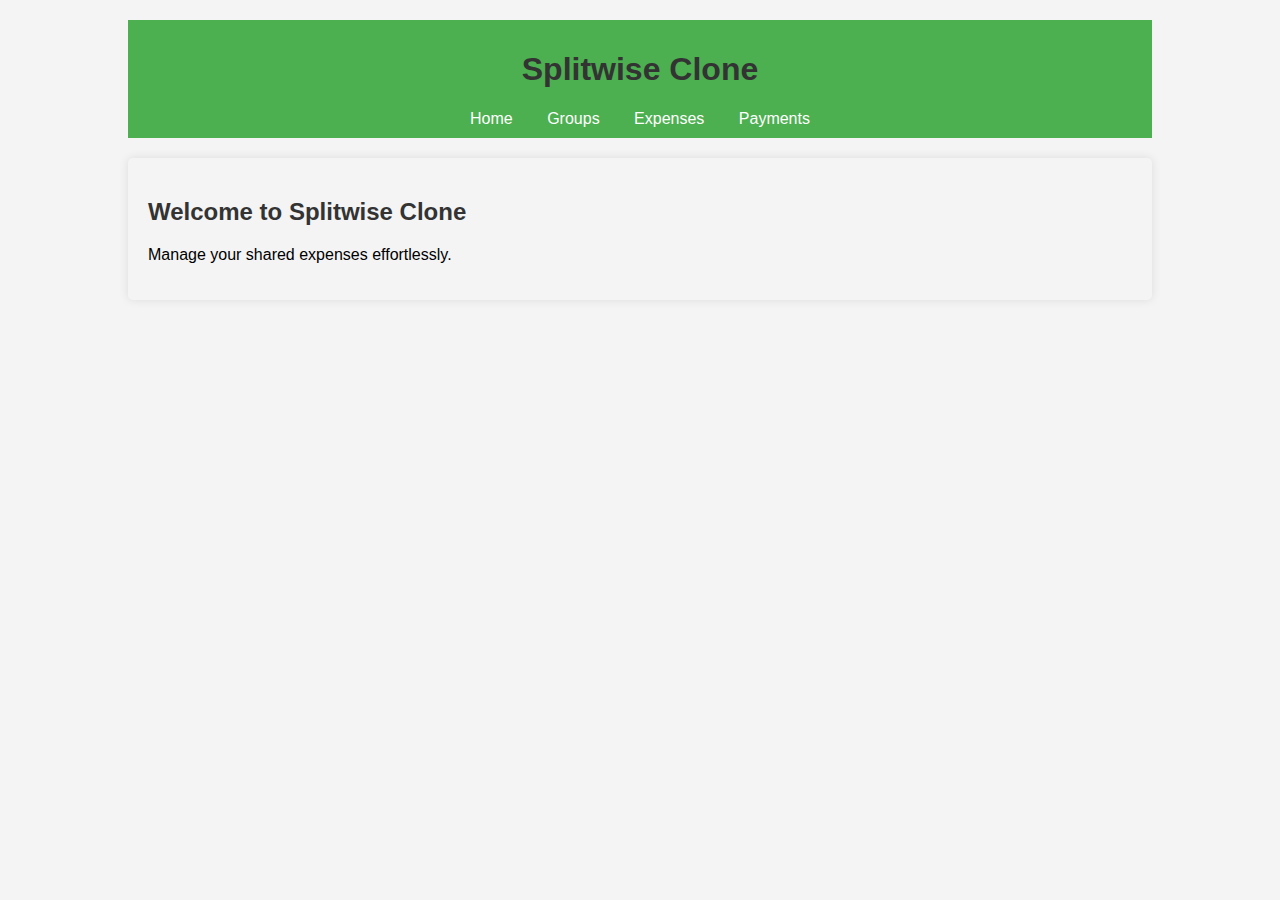
<file: web/index.html>
<!-- index.html -->
<!DOCTYPE html>
<html lang="en">
<head>
    <meta charset="UTF-8">
    <meta name="viewport" content="width=device-width, initial-scale=1.0">
    <title>Splitwise Clone</title>
    <link rel="stylesheet" href="styles.css">
</head>
<body>
    <div class="container">
        <header>
            <h1>Splitwise Clone</h1>
            <nav>
                <a href="index.html">Home</a>
                <a href="groups.html">Groups</a>
                <a href="expenses.html">Expenses</a>
                <a href="payments.html">Payments</a>
            </nav>
        </header>
        <main>
            <h2>Welcome to Splitwise Clone</h2>
            <p>Manage your shared expenses effortlessly.</p>
        </main>
    </div>
    <script src="app.js"></script>
</body>
</html>
</file>
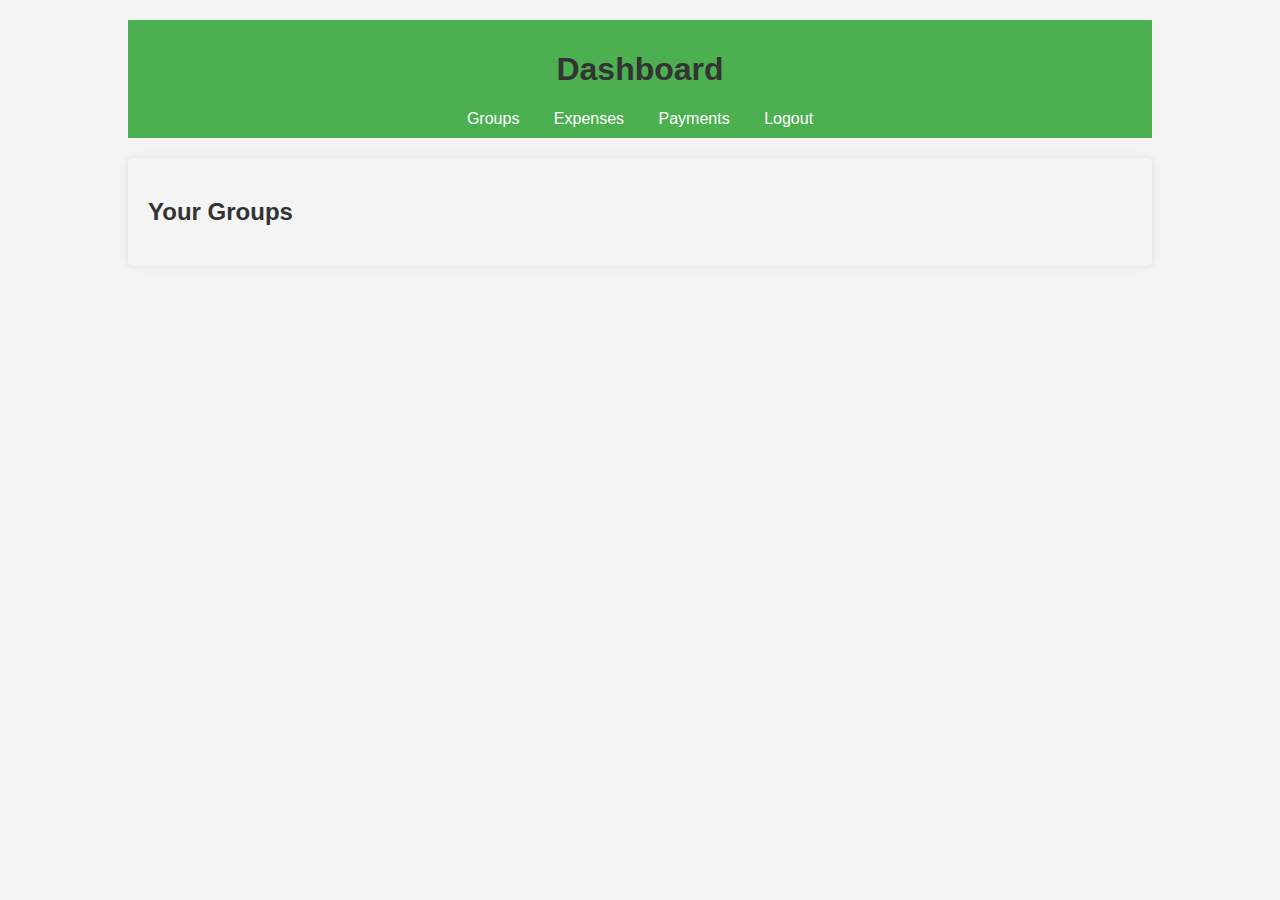
<file: web/dashboard.html>
<!DOCTYPE html>
<html lang="en">
<head>
    <meta charset="UTF-8">
    <meta name="viewport" content="width=device-width, initial-scale=1.0">
    <title>Dashboard</title>
    <link rel="stylesheet" href="styles.css">
</head>
<body>
    <div class="container">
        <header>
            <h1>Dashboard</h1>
            <nav>
                <a href="groups.php">Groups</a>
                <a href="expenses.php">Expenses</a>
                <a href="payments.php">Payments</a>
                <a href="logout.php">Logout</a>
            </nav>
        </header>
        <main>
            <h2>Your Groups</h2>
            <ul id="groupList"></ul>
        </main>
    </div>
    
</body>
</html>
</file>
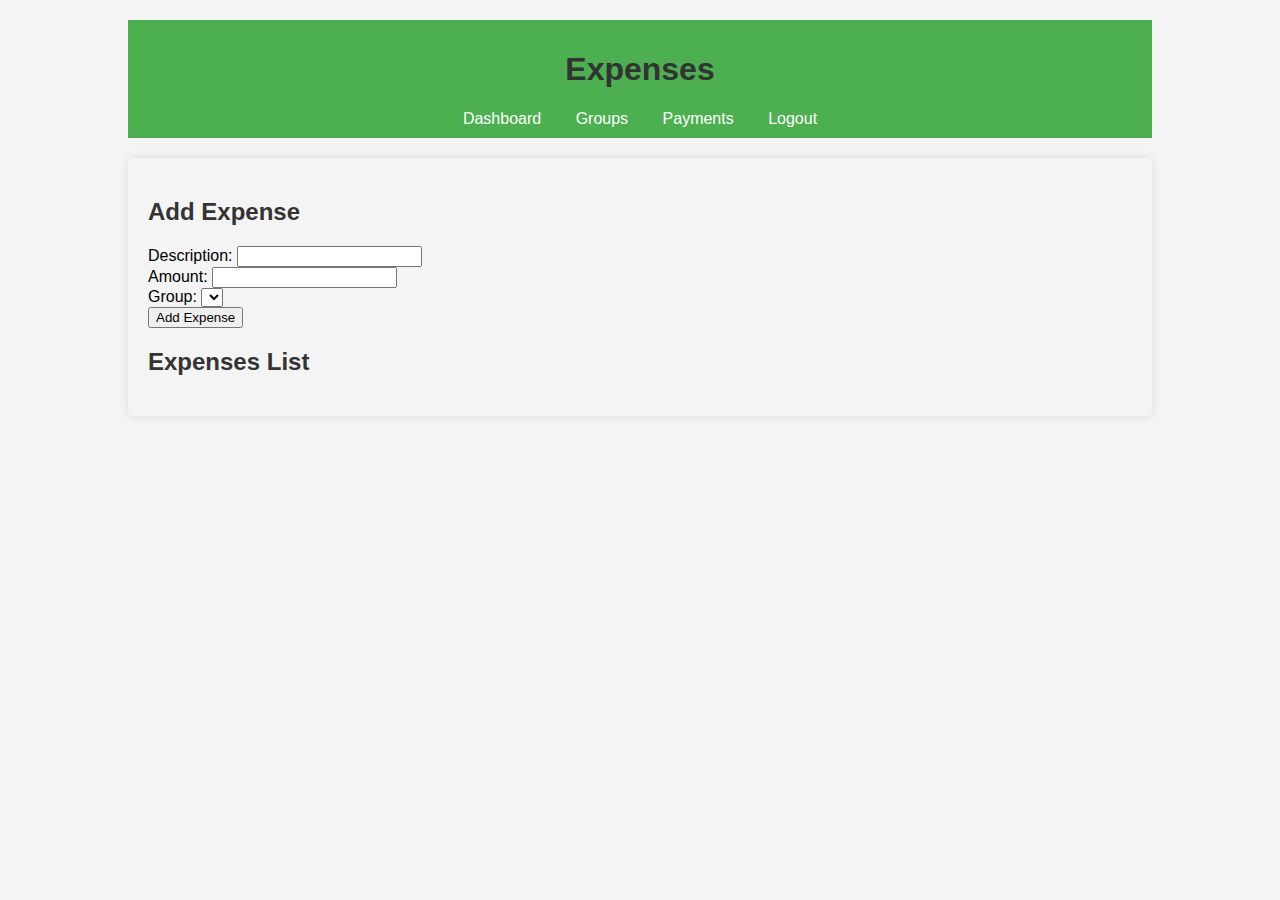
<file: web/expenses.html>
<!-- expenses.html -->
<!DOCTYPE html>
<html lang="en">
<head>
    <meta charset="UTF-8">
    <meta name="viewport" content="width=device-width, initial-scale=1.0">
    <title>Expenses</title>
    <link rel="stylesheet" href="styles.css">
</head>
<body>
    <div class="container">
        <header>
            <h1>Expenses</h1>
            <nav>
                <a href="dashboard.php">Dashboard</a>
                <a href="groups.php">Groups</a>
                <a href="payments.php">Payments</a>
                <a href="logout.php">Logout</a>
            </nav>
        </header>
        <main>
            <h2>Add Expense</h2>
            <form id="expenseForm">
                <label for="description">Description:</label>
                <input type="text" id="description" name="description" required><br>
                <label for="amount">Amount:</label>
                <input type="number" id="amount" name="amount" required><br>
                <label for="group">Group:</label>
                <select id="group" name="group"></select><br>
                <button type="submit">Add Expense</button>
            </form>
            <h2>Expenses List</h2>
            <ul id="expenseList"></ul>
        </main>
    </div>
    <script src="app.js"></script>
</body>
</html>
</file>
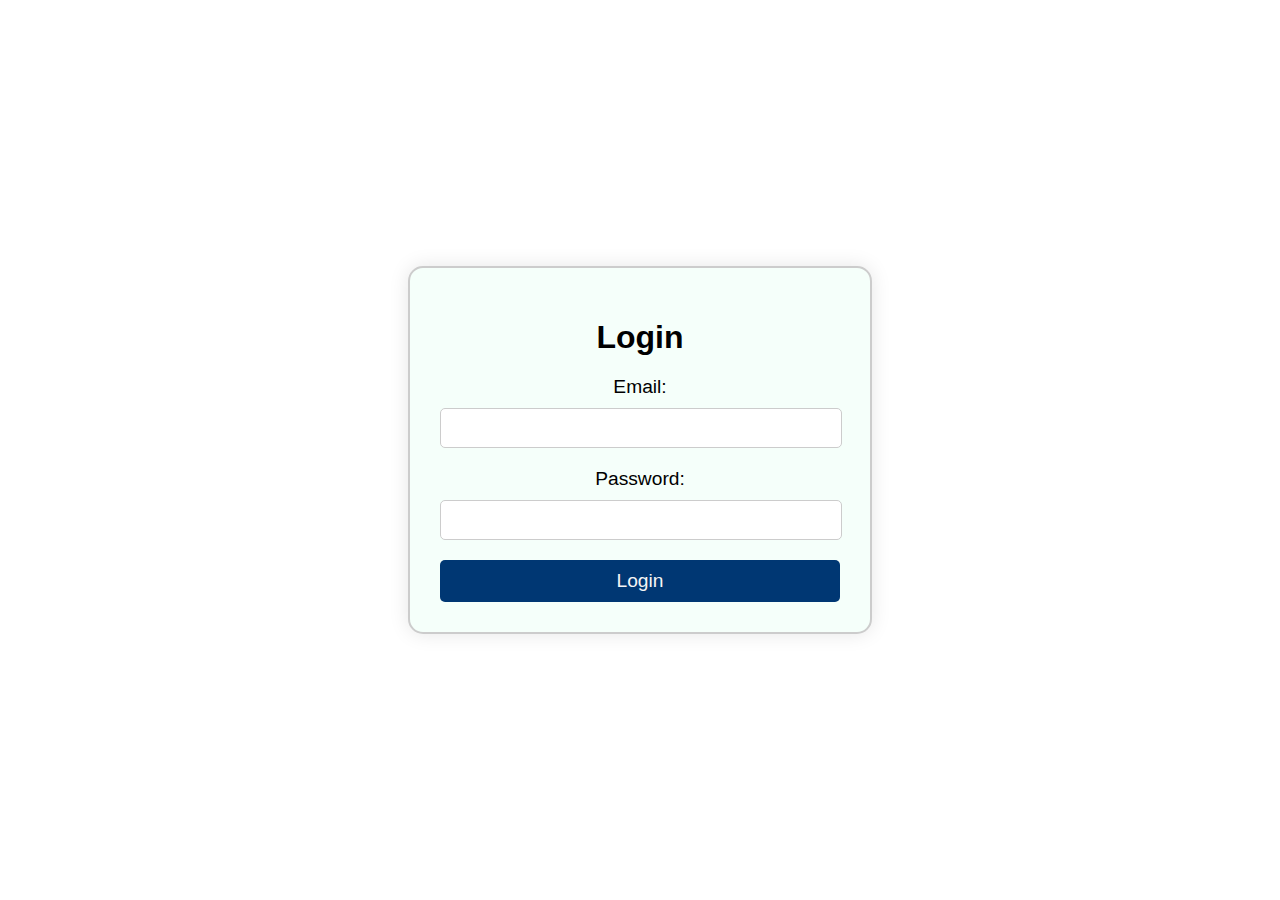
<file: web/login.html>
<!DOCTYPE html>
<html lang="en">
<head>
    <meta charset="UTF-8">
    <meta name="viewport" content="width=device-width, initial-scale=1.0">
    <title>Login</title>
    <style>
        body {
            font-family: Arial, sans-serif;
            background-image: url('https://t4.ftcdn.net/jpg/04/48/46/75/360_F_448467517_QXFZY8nA41dSbvaJzCIfItRzk0Wmv5n6.jpg');
            background-size: cover;
            margin: 0;
            display: flex;
            justify-content: center;
            align-items: center;
            height: 100vh;
            animation: backgroundAnimation 10s infinite alternate;
        }

        @keyframes backgroundAnimation {
            0% { filter: brightness(1); }
            100% { filter: brightness(0.8); }
        }

        .container {
            background-color: mintcream;
            padding: 30px;
            border-radius: 15px;
            border: 2px solid #ccc;
            box-shadow: 0 0 20px rgba(0, 0, 0, 0.1);
            text-align: center;
            width: 400px;
            animation: containerAnimation 1s ease-out;
        }

        @keyframes containerAnimation {
            from { transform: scale(0.8); opacity: 0; }
            to { transform: scale(1); opacity: 1; }
        }

        h1 {
            margin-bottom: 20px;
        }

        label {
            display: block;
            margin-bottom: 10px;
            font-size: 1.2em;
        }

        input[type="email"], input[type="password"] {
            width: calc(100% - 20px);
            padding: 10px;
            margin-bottom: 20px;
            font-size: 1em;
            border-radius: 5px;
            border: 1px solid #ccc;
            transition: border-color 0.3s, box-shadow 0.3s;
        }

        input[type="email"]:hover, input[type="password"]:hover {
            border-color: #888;
            box-shadow: 0 0 10px rgba(0, 0, 0, 0.1);
        }

        input[type="email"]:focus, input[type="password"]:focus {
            border-color: #555;
            box-shadow: 0 0 15px rgba(0, 0, 0, 0.2);
            outline: none;
        }

        button {
            width: 100%;
            padding: 10px;
            background-color: #003773;
            color: whitesmoke;
            font-size: 1.2em;
            border: none;
            border-radius: 5px;
            cursor: pointer;
            transition: background-color 0.3s;
        }

        button:hover {
            background-color: #eb5757;
            box-shadow: 0px 0px 5px #eb5757,
                        0px 0px 30px #eb5757,
                        0px 0px 90px #eb5757;
        }
    </style>
</head>
<body>
    <div class="container">
        <h1>Login</h1>
        <form action="login.php" method="POST">
            <label for="email">Email:</label>
            <input type="email" id="email" name="email" required>

            <label for="password">Password:</label>
            <input type="password" id="password" name="password" required>

            <button type="submit">Login</button>
        </form>
    </div>
</body>
</html>
</file>
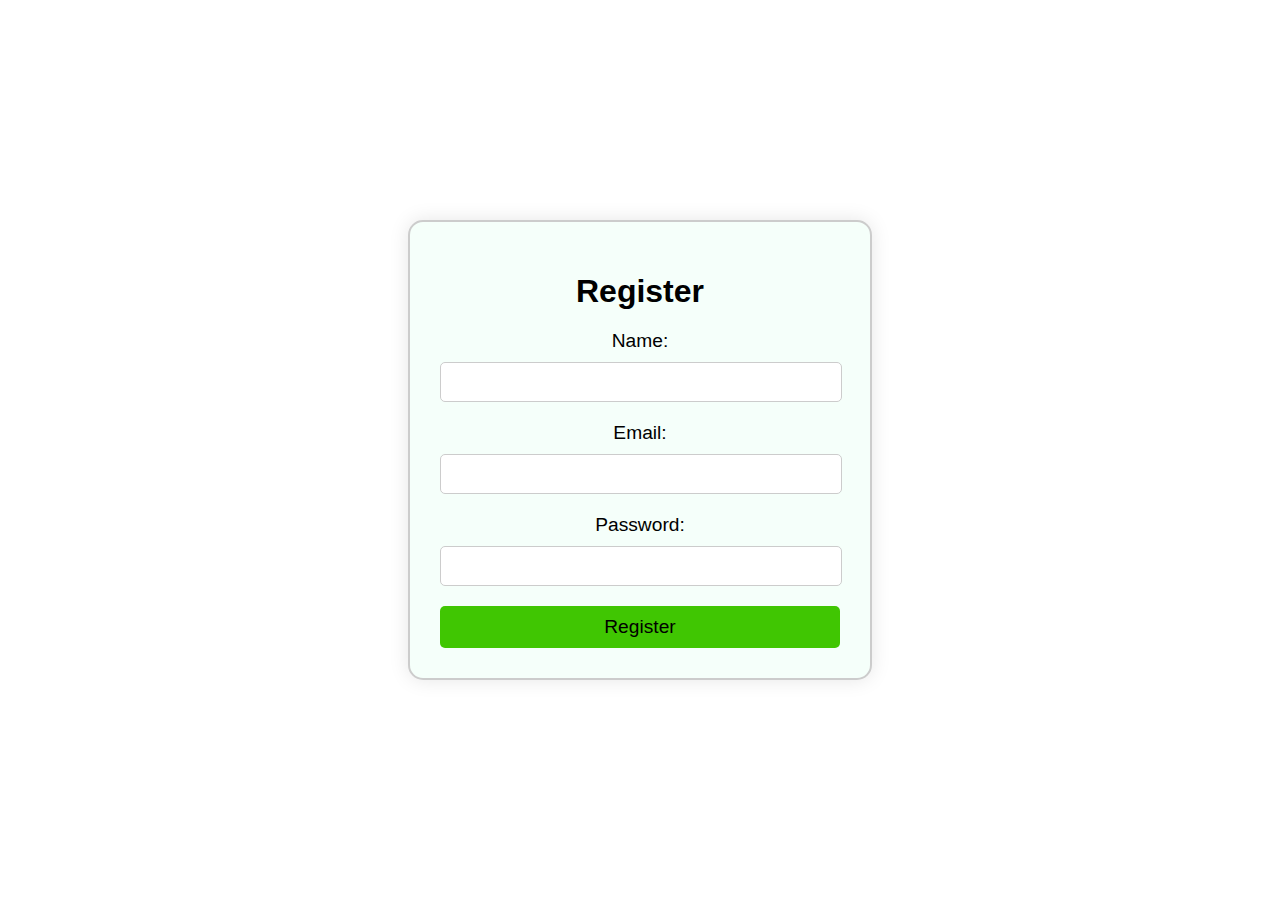
<file: web/register.html>
<!DOCTYPE html>
<html lang="en">
<head>
    <meta charset="UTF-8">
    <meta name="viewport" content="width=device-width, initial-scale=1.0">
    <title>Register</title>
    <style>
        body {
            font-family: Arial, sans-serif;
            background-image: url('https://t4.ftcdn.net/jpg/04/48/46/75/360_F_448467517_QXFZY8nA41dSbvaJzCIfItRzk0Wmv5n6.jpg');
            background-size: cover;
            margin: 0;
            display: flex;
            justify-content: center;
            align-items: center;
            height: 100vh;
            animation: backgroundAnimation 10s infinite alternate;
        }

        @keyframes backgroundAnimation {
            0% { filter: brightness(1); }
            100% { filter: brightness(0.8); }
        }

        .container {
            background-color:mintcream;
            padding: 30px;
            border-radius: 15px;
            border: 2px solid #ccc;
            box-shadow: 0 0 20px rgba(0, 0, 0, 0.1);
            text-align: center;
            width: 400px;
            animation: containerAnimation 2s ease-out;
            
        }

        @keyframes containerAnimation {
            from { transform: scale(0.8); opacity: 0; }
            to { transform: scale(1); opacity: 1; }
        }

        h1 {
            margin-bottom: 20px;
        }

        label {
            display: block;
            margin-bottom: 10px;
            font-size: 1.2em;
        }

        input[type="text"], input[type="email"], input[type="password"] {
            width: calc(100% - 20px);
            padding: 10px;
            margin-bottom: 20px;
            font-size: 1em;
            border-radius: 5px;
            border: 1px solid #ccc;
            transition: border-color 0.3s, box-shadow 0.3s;
        }

        input[type="text"]:hover, input[type="email"]:hover, input[type="password"]:hover {
            border-color: #888;
            box-shadow: 0 0 10px rgba(0, 0, 0, 0.1);
        }

        input[type="text"]:focus, input[type="email"]:focus, input[type="password"]:focus {
            border-color: #555;
            box-shadow: 0 0 15px rgba(0, 0, 0, 0.2);
            outline: none;
        }

        button {
            width: 100%;
            padding: 10px;
            background-color: #40c602;
            color: black;
            font-size: 1.2em;
            border: none;
            border-radius: 5px;
            cursor: pointer;
            transition: background-color 0.3s;
        }

        button:hover {
            background-color: #eb5757;
            box-shadow: 0px 0px 5px #eb5757,
                        0px 0px 30px #eb5757,
                        0px 0px 90px #eb5757;

        }
        
    </style>
</head>
<body>
    <div class="container">
        <h1>Register</h1>
        <form action="register.php" method="POST">
            <label for="name">Name:</label>
            <input type="text" id="name" name="name" required>

            <label for="email">Email:</label>
            <input type="email" id="email" name="email" required>

            <label for="password">Password:</label>
            <input type="password" id="password" name="password" required>

            <button type="submit">Register</button>
        </form>
    </div>
</body>
</html>
</file>
<file: web/styles.css>
/* styles.css */
body {
    font-family: Arial, sans-serif;
    background-color: #f4f4f4;
    margin: 0;
    padding: 0;
}

.container {
    max-width: 1200px;
    margin: 0 auto;
    padding: 20px;
}

header {
    background-color: #4CAF50;
    color: white;
    padding: 10px 0;
    text-align: center;
}

header nav a {
    color: white;
    margin: 0 15px;
    text-decoration: none;
}

header nav a:hover {
    text-decoration: underline;
}

main {
    background-color: rgba(125, 159, 210, 0);
    padding: 20px;
    margin-top: 20px;
    border-radius: 5px;
    box-shadow: 0 0 10px rgba(0, 0, 0, 0.1);
}

h1, h2 {
    color: #333;
}

body {
    font-family: Arial, sans-serif;
    background-color: #f4f4f4;
    margin: 0;
    padding: 0;
}

.container {
    width: 80%;
    margin: auto;
    overflow: hidden;
}
</file>
